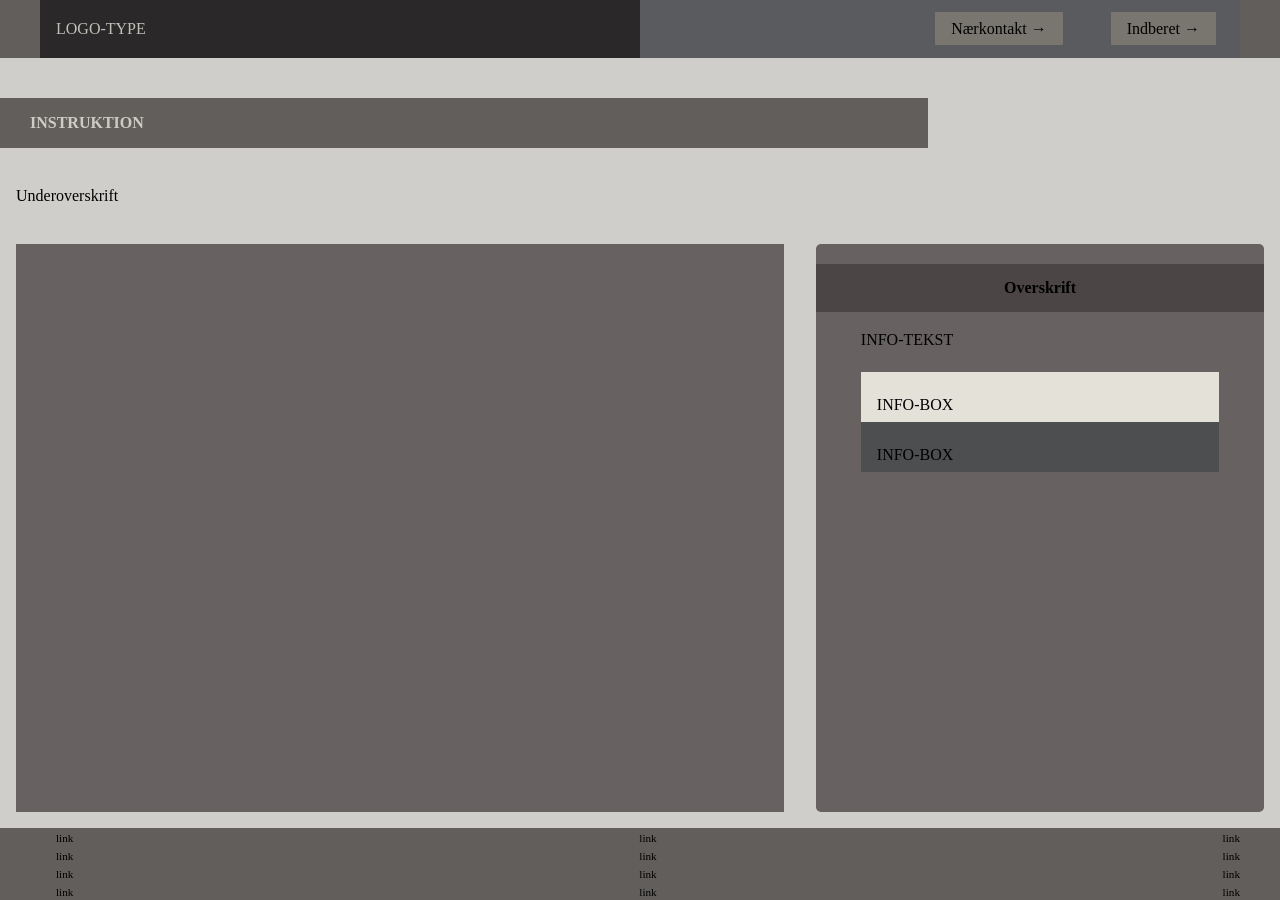
<file: instruction.html>
<!DOCTYPE html>
<html lang="da">

<head>
  <meta charset="UTF-8">
  <meta name="viewport" content="width=device-width, initial-scale=1.0">
  <link rel="stylesheet" href="css/custom.css">
  <link rel="stylesheet" href="css/fonts.css">
  <link rel="stylesheet" href="css/general.css">
  <link rel="stylesheet" href="css/layout.css">
  <link rel="stylesheet" href="css/burger.css">
  <link rel="stylesheet" href="css/cards.css">
  <link rel="stylesheet" href="css/infographic.css">
  <link rel="icon" type="image/png" href="img/fav.png">
  <title>Emergency Site</title>
</head>

<body id="instruction">
  <header>
    <nav>
      <div id="logotype-wrapper" class="logo">
        <a href="index.html"> LOGO-TYPE </a>
      </div>
      <ul class="menu">
        <li><a class="menuItem" href="instruction.html">Nærkontakt </a></li>
        <li><a class="menuItem" href="register.html">Indberet</a></li>
      </ul>
      <button class="burger">
        <span class="line"></span>
        <span class="line"></span>
        <span class="line"></span>
      </button>
    </nav>
  </header>

  <main>
    <h1>INSTRUKTION</h1>
    <p>Underoverskrift</p>
    <section class="info-graphic"></section>
    <section class="info-text">
      <h2>Overskrift</h2>
      <article>
        <p class="placeholder">INFO-TEKST</p>
      </article>
      <aside id="efficiency" class="info-box">INFO-BOX</aside>
      <aside id="requirement" class="info-box">INFO-BOX</aside>
    </section>
  </main>

  <footer>
    <nav>
      <ul>
        <li><a href="#">link</a></li>
        <li><a href="#">link</a></li>
        <li><a href="#">link</a></li>
        <li><a href="#">link</a></li>
      </ul>
      <ul>
        <li><a href="#">link</a></li>
        <li><a href="#">link</a></li>
        <li><a href="#">link</a></li>
        <li><a href="#">link</a></li>
      </ul>
      <ul>
        <li><a href="#">link</a></li>
        <li><a href="#">link</a></li>
        <li><a href="#">link</a></li>
        <li><a href="#">link</a></li>
      </ul>
    </nav>
  </footer>
</body>

</html>
</file>
<file: css/custom.css>
:root {
  /* Background color */
  --color-bg: #cfceca;

  /* Header background color */
  --color-head-bg: #625e5c;

  /* Logotype */
  --color-logotype-bg: #2a2828;
  --color-text-logotype: #c1bfb8;
  --font-logotype-size: 1rem;

  /* Global menu */
  --color-menu-bg: #5a5b5e;
  /* Links */
  --color-link-bg: #78766e;
  --color-link-hover: #fff;
  --color-link-active: #99958f;
  --border-radius-links: 1px;

  /* Headlines (size)*/
  --font-h1-size: 1rem;
  --font-h2-size: 1rem;
  --font-h3-size: 1rem;

  --headline2-size: 1rem;
  --headline3-size: 1rem;
  --font-sub1-size: 1rem;

  /* Headlines (color) */
  --color-headline-bg: #4b4545;

  /* Tekst */
  --color-text: #000;
  --color-text-inverted: #cdccc4;

  /* Andet tekst */
  --followup-text-size: 1rem;

  /*  Margins */
  --margin-head-bottom: 5px;

  /* Borders */
  --border-radius: 5px;

  /* Cards */
  --color-card-bg: #e3e1d8;
  --color-card-bg-inverted: #4d4e4f;
  --color-cta-card-bg: #847f7e;
  --color-cta-card-bg-inverted: #c0bfb9;

  /* Fonts & font weights*/
  --font-family-sans: ui-sans-serif;
  --font-weight-bold: 700;
  --font-weight-medium: 500;
  --font-weight-regular: 300;
  --font-weight-light: 200;

  /* Infographics background colors*/
  --color-info-bg: #676161;
}
</file>
<file: css/fonts.css>
@font-face {
  font-family: "Rubik";
  src: url("../fonts/Rubik-VariableFont_wght.woff2") format("woff2-variations"),
    url("/fonts/Rubik-Regular.woff") format("woff");
  font-weight: 200 700;
  font-style: normal;
}
</file>
<file: css/general.css>
* {
  margin: 0;
  padding: 0;
  box-sizing: border-box;
}
body {
  font-family: var(--font-family-sans);
  color: var(--color-text);
  background-color: var(--color-bg);
}
header {
  height: min-content;
  background-color: var(--color-head-bg);
}
#main-disclamer {
  height: 225px;
  background-color: var(--color-head-bg);
  display: flex;
  justify-content: flex-start;
  align-items: center;
  padding-left: 2rem;
  padding-bottom: 2%;
  margin-bottom: var(--margin-head-bottom);
}
#main-disclamer-content {
  display: flex;
  column-gap: 1rem;
}
main section {
  padding: 20px;
  border-radius: var(--border-radius);
}
h1 {
  font-size: var(--font-h1-size);
  font-weight: var(--font-weight-bold);
  color: var(--color-text-inverted);
  margin: 5px 0;
  line-height: 1.3rem;
  text-align: left;
}

#instruction h1,
#register h1 {
  margin: 40px 0 20px 0;
  padding: 15px 30px;
  background-color: var(--color-head-bg);
  font-size: var(--font-h2-size);
}
#instruction p {
  grid-column: 1/-1;
  margin-bottom: 20px;
  font-size: var(--font-h2-size);
  line-height: 1.5rem;
}
.sub {
  font-size: var(--font-sub1-size);
  font-weight: var(--font-weight-light);
  color: var(--color-text-inverted);
}
h2 {
  font-size: var(--headline2-size);
}
h3 {
  font-size: var(--headline3-size);
}
main > h1 {
  width: calc(80% - 6rem);
}
/* NAVIGATION STRUCTURES */
header > nav {
  height: 100%;
  background-color: var(--color-menu-bg);
}
nav ul {
  list-style: none;
}
a {
  font-family: var(--font-family-sans);
}
nav a {
  text-decoration: none;
  color: var(--color-text);
}
/* Måske skal du lave en ny regel for logotype-wrapper, når du har lavet din logotype */
#logotype-wrapper {
  background-color: var(--color-logotype-bg);
  display: flex;
  justify-content: flex-start;
  align-items: center;
  height: 3.6rem;
}
#logotype-wrapper > a {
  color: var(--color-text-logotype);
  font-size: var(--font-logotype-size);
  font-weight: var(--font-weight-medium);
  width: max-content;
  margin-left: 1rem;
}
/* Global menu */
header nav li a {
  margin: 1.5rem;
  background-color: var(--color-link-bg);
  color: var(--color-text);
  font-size: var(--followup-text-size);
  padding: 0.5rem 1rem;
  border-radius: var(--border-radius-links);
}
/* Pilen efter menu-tekst */
header > nav li > a:after {
  content: " \2192";
}
/* Global menu hover effekt - Lav den om til det, du synes */
nav a:hover {
  background-color: var(--color-link-hover);
}
nav a:active {
  background-color: var(--color-link-active);
}

/* FOOTER */
footer {
  background-color: var(--color-head-bg);
}

footer a {
  font-size: 0.7rem;
}
</file>
<file: css/layout.css>
/* LAYOUT FOR MAIN CONTENT */
body {
  display: grid;
  grid-template-rows: auto 1fr auto;
  min-height: 100vh;
  margin: 0 auto;
}
main {
  display: grid;
  row-gap: 1rem;
}
main > *:not(:first-child) {
  margin: 0 1rem;
}
main {
  grid-template-rows: min-content min-content 1fr min-content;
}
#instruction main {
  grid-template-rows: min-content min-content min-content 1fr min-content;
}
/* LAYOUT FOR HEADER AND FOOTER */
footer {
  display: grid;
  grid-template-columns: 1fr minmax(300px, 1200px) 1fr;
}

header {
  grid-row: 1;
  display: grid;
  grid-template-columns: 1fr minmax(300px, 1200px) 1fr;
}
header nav,
footer nav {
  grid-column: 2 / 3;
  display: flex;
  justify-content: space-between;
  align-items: center;
}
header nav > * {
  flex: 1;
}
nav ul {
  display: flex;
  justify-content: flex-end;
  align-items: center;
}
header ul {
  height: 100%;
  width: clamp(175px, 50%, 300px);
}
footer ul {
  flex-direction: column;
  padding-left: 1rem;
}

/* LAYOUT FOR SECTIONS */

@media (width > 600px) {
  #instruction > main,
  #register > main {
    grid-template-columns: 5fr 3fr;
    grid-template-rows: auto auto 1fr auto;
  }

  .qr {
    order: 1;
  }

  h1 {
    grid-column: 1 / -1;
  }
}
</file>
<file: css/burger.css>
.burger {
  width: 30px;
  height: 20px;
  cursor: pointer;
}

.burger .line {
  display: block;
  width: 100%;
  height: 2px;
  background-color: #333333;
  margin-bottom: 5px;
  transition: 0.2s linear;
}
.burger {
  display: none;
}
@media screen and (width < 800px) {
  .menu {
    /* display: none; */
  }
  .logo {
    flex: 0 0 50vw;
  }
  .burger {
    /* display: block; */
    background-color: transparent;
    border: 0;
    flex: 0 0 auto;
    margin: 0 20px;
  }
  .burger.active .line:nth-child(1) {
    transform: rotate(45deg) translate(5px, 5px);
    transition: 0.2s linear;
  }
  .burger.active .line:nth-child(2) {
    opacity: 0;
    transition: 0.15s linear;
  }
  .burger.active .line:nth-child(3) {
    transform: rotate(-45deg) translate(5px, -5px);
    transition: 0.2s linear;
  }
  nav.active .menu {
    display: block;
    background-color: var(--color-menu-bg);
    position: absolute;
    top: 3.6rem;
    right: 0;
    width: clamp(200px, 50vw, 400px);
    z-index: 1;
    opacity: 0.8;
  }
  header > nav li > a:after {
    content: "";
  }
  nav.active .menu li {
    margin: 40px 20px;
    text-align: right;
  }
  nav.active .menu a {
    font-size: 24px;
  }
}
</file>
<file: css/cards.css>
.daily_card {
  background-color: var(--color-card-bg);
  display: grid;
  grid-template-columns: 3fr 5fr;
  gap: 10px;
  padding: 40px 0 40px 20px;
  border-radius: var(--border-radius);
  height: minmax(200px, min-content);
}
.daily_text {
  display: grid;
  grid-template-rows: repeat(3, min-content);
  gap: 10px;
}
.daily_text h2 {
  background-color: var(--color-headline-bg);
  color: var(--color-text-inverted);
  padding: calc(1.1rem / 1.5) 0 calc(1.1rem / 2) 1rem;
  margin: 0 0 0.5rem 0;
}
.daily_text p {
  padding-right: 2rem;
  margin: 0 0 1rem 0;
}
.daily_text .cta_btn {
  justify-self: left;
  width: 80%;
}
.daily_img {
  width: 100%;
  height: 100%;
  object-fit: cover;
}
.news_card {
  background-color: var(--color-card-bg);
  display: grid;
  gap: 0.4rem;
  padding: 1rem 0;
  height: minmax(300px, min-content);
}
.news_card:nth-child(2n) {
  background-color: var(--color-card-bg-inverted);
}
.news_card > * {
  padding: 0 1rem;
}
.news_card h3 {
  margin: 0.5rem 0 0 0;
}
.news_card p {
  margin: 0 0 1rem 0;
}
.news_card:first-child:before {
  content: "BREAKING NEWS";
  background-color: var(--color-headline-bg);
  color: var(--color-text);
  font-size: var(--font-h3-size);
  font-weight: var(--font-weight-medium);
  text-align: center;
  line-height: 1rem;
  padding: calc(1.1rem / 1.5) 0 calc(1.1rem / 2) 0;
}
.news_card:first-child {
  border-radius: var(--border-radius) var(--border-radius) 0 0;
}
.news_card:last-child {
  border-radius: 0 0 var(--border-radius) var(--border-radius);
}

.news_card .cta_btn {
  justify-self: center;
}
.cta_btn {
  display: inline-block;
  padding: 0.4rem 1rem;
  background-color: var(--color-cta-card-bg);
  color: var(--color-text-inverted);
  text-decoration: none;
  width: max-content;
  border-radius: var(--border-radius);
}
.news_card .cta_btn {
  background-color: var(--color-cta-card-bg);
}
.news_card:nth-of-type(2n) .cta_btn {
  background-color: var(--color-cta-card-bg-inverted);
  color: var(--color-text);
}
.cta_btn:after {
  content: "\2192";
  margin-left: 1rem;
}
</file>
<file: css/infographic.css>
#head-txt {
  fill: rgb(54, 54, 54);
}
.info-graphic,
.info-text {
  background-color: var(--color-info-bg);
  padding: 20px 0;
}
.info-graphic {
  border-radius: 0;
  margin: 60px auto 80px auto;
}
.info-text h2 {
  line-height: 3rem;
  text-align: center;
  background-color: var(--color-headline-bg);
  color: var(--color-text);
  margin-bottom: 1rem;
}
.info-text h3 {
  font-size: 0.8rem;
  line-height: 0.8rem;
  font-weight: 600;
  margin: 0;
  padding: 0;
}
.info-text > *:not(:first-child) {
  margin: 0 clamp(1rem, 10%, 7rem);
}
.info-text p {
  font-size: 0.8rem;
  line-height: 1.3;
  margin: 0 0 1.2rem 0;
  padding: 0;
}
.info-box {
  padding: 1.5rem 1rem 0.5rem 1rem;
  background-color: var(--color-card-bg);
}
.info-box:nth-of-type(2n) {
  background-color: var(--color-card-bg-inverted);
}
</file>
